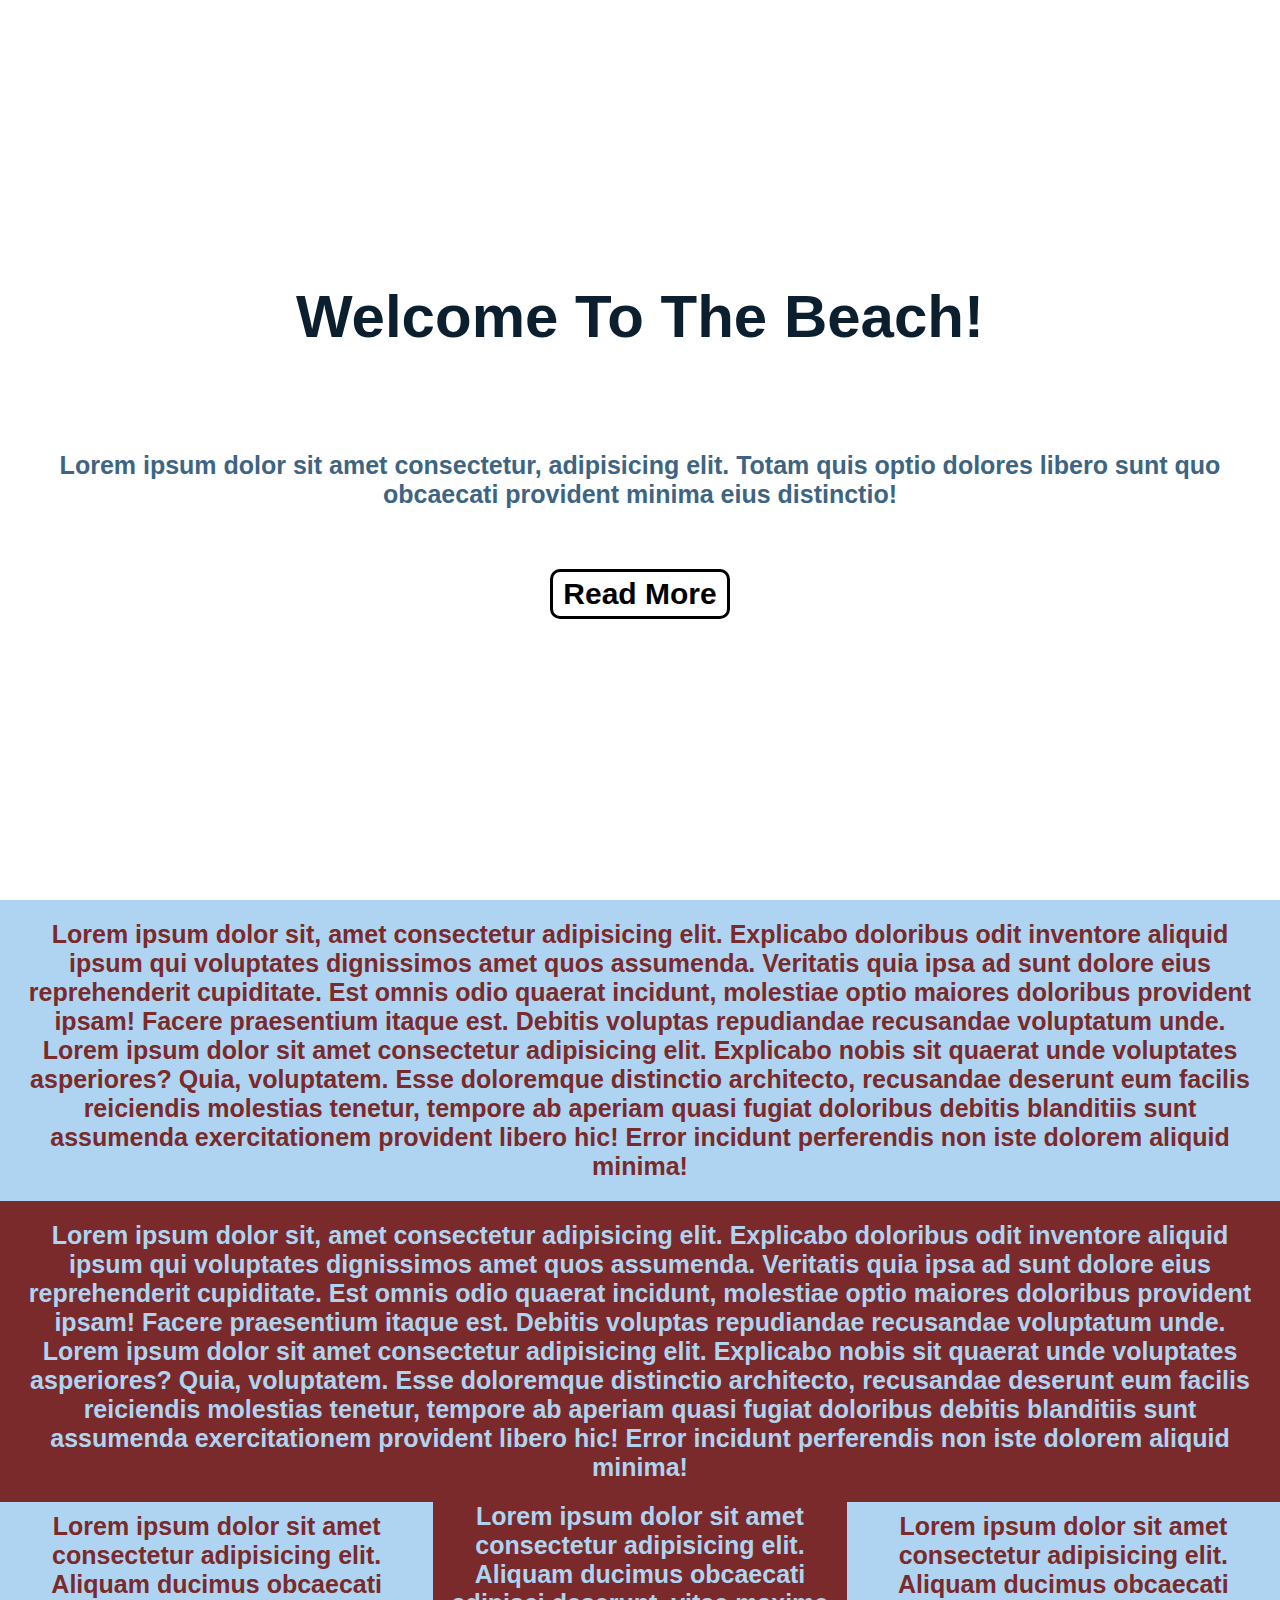
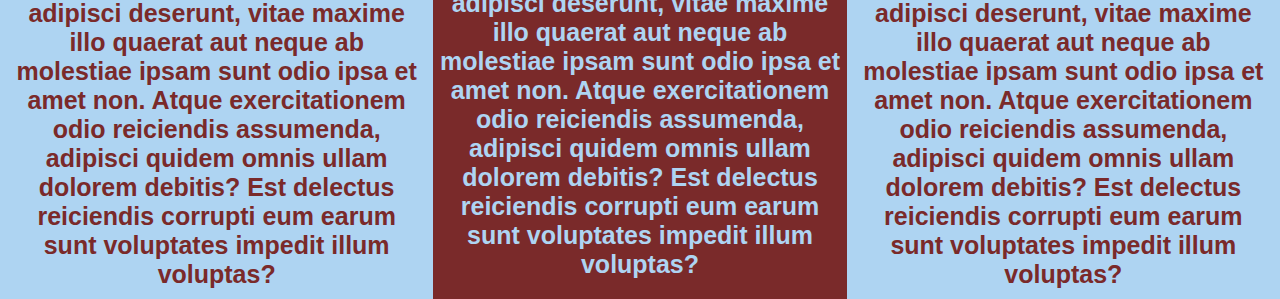
<file: index.html>
<!DOCTYPE html>
<html lang="en">

    <head>
        <meta charset="UTF-8">
        <meta http-equiv="X-UA-Compatible" content="IE=edge">
        <meta name="viewport" content="width=device-width, initial-scale=1.0">
        <link rel="stylesheet" href="style.css">
        <title>Beach</title>
    </head>

    <body>
        <header class="header">
            <h1>Welcome To The Beach!</h1>
            <p class="first">Lorem ipsum dolor sit amet consectetur, adipisicing elit. Totam quis optio dolores libero
                sunt quo
                obcaecati provident minima eius distinctio!</p>
            <button>Read More</button>
        </header>
        <section class="box1">
            <p> Lorem ipsum dolor sit, amet consectetur adipisicing elit. Explicabo doloribus odit inventore aliquid
                ipsum qui voluptates dignissimos amet quos assumenda. Veritatis quia ipsa ad sunt dolore eius
                reprehenderit
                cupiditate. Est omnis odio quaerat incidunt, molestiae optio maiores doloribus provident ipsam! Facere
                praesentium itaque est. Debitis voluptas repudiandae recusandae voluptatum unde. Lorem ipsum dolor sit
                amet
                consectetur adipisicing elit. Explicabo nobis sit quaerat unde voluptates asperiores? Quia, voluptatem.
                Esse
                doloremque distinctio architecto, recusandae deserunt eum facilis reiciendis molestias tenetur, tempore
                ab
                aperiam quasi fugiat doloribus debitis blanditiis sunt assumenda exercitationem provident libero hic!
                Error
                incidunt perferendis non iste dolorem aliquid minima!</p>
        </section>
        <section class="box2">
            <p>Lorem ipsum dolor sit, amet consectetur adipisicing elit. Explicabo doloribus odit inventore aliquid
                ipsum qui voluptates dignissimos amet quos assumenda. Veritatis quia ipsa ad sunt dolore eius
                reprehenderit
                cupiditate. Est omnis odio quaerat incidunt, molestiae optio maiores doloribus provident ipsam! Facere
                praesentium itaque est. Debitis voluptas repudiandae recusandae voluptatum unde. Lorem ipsum dolor sit
                amet
                consectetur adipisicing elit. Explicabo nobis sit quaerat unde voluptates asperiores? Quia, voluptatem.
                Esse
                doloremque distinctio architecto, recusandae deserunt eum facilis reiciendis molestias tenetur, tempore
                ab
                aperiam quasi fugiat doloribus debitis blanditiis sunt assumenda exercitationem provident libero hic!
                Error
                incidunt perferendis non iste dolorem aliquid minima!</p>
        </section>
        <section>
            <article class="a">
                <p> Lorem ipsum dolor sit amet consectetur adipisicing elit. Aliquam ducimus obcaecati adipisci
                    deserunt,
                    vitae maxime illo quaerat aut neque ab molestiae ipsam sunt odio ipsa et amet non. Atque
                    exercitationem odio
                    reiciendis assumenda, adipisci quidem omnis ullam dolorem debitis? Est delectus reiciendis corrupti
                    eum
                    earum sunt voluptates impedit illum voluptas?</p>
            </article>
            <article class="b">
                <p> Lorem ipsum dolor sit amet consectetur adipisicing elit. Aliquam ducimus obcaecati adipisci
                    deserunt,
                    vitae maxime illo quaerat aut neque ab molestiae ipsam sunt odio ipsa et amet non. Atque
                    exercitationem odio
                    reiciendis assumenda, adipisci quidem omnis ullam dolorem debitis? Est delectus reiciendis corrupti
                    eum
                    earum sunt voluptates impedit illum voluptas?</p>
            </article>
            <article class="c">
                <p> Lorem ipsum dolor sit amet consectetur adipisicing elit. Aliquam ducimus obcaecati adipisci
                    deserunt,
                    vitae maxime illo quaerat aut neque ab molestiae ipsam sunt odio ipsa et amet non. Atque
                    exercitationem odio
                    reiciendis assumenda, adipisci quidem omnis ullam dolorem debitis? Est delectus reiciendis corrupti
                    eum
                    earum sunt voluptates impedit illum voluptas? </p>
            </article>
        </section>
    </body>

</html>
</file>
<file: style.css>
* {
    padding: 0;
    margin: 0;
    box-sizing: border-box;
    font-family: Verdana, Geneva, Tahoma, sans-serif;
    font-size: 25px;
  }
  
  .header {
    position: relative;
    background-image: url(https://images.unsplash.com/photo-1473496169904-658ba7c44d8a?ixlib=rb-4.0.3&ixid=MnwxMjA3fDB8MHxwaG90by1wYWdlfHx8fGVufDB8fHx8&auto=format&fit=crop&w=3870&q=80>);
    height: 100vh;
    background-size: cover;
    background-position: center;
    display: flex;
    flex-direction: column;
    justify-content: center;
    align-items: center;
    padding: 0 20px;
  }
  
  .header h1 {
   font-weight: bold;
   text-align: center;
   font-size: 60px;
   color: rgb(12, 31, 46);
  }
  
  .header .first {
      margin-top: 100px;
      color: rgb(61, 101, 131);
      font-weight: bold;
      text-align: center;
     
  }
  
  .header button {
    margin-top: 60px;
    padding:5px 10px;
    font-size: 30px;
    border-radius: 10px;
    border: 3px solid;
    font-weight: bold;
    background-color: transparent;
    background-repeat: no-repeat;
  }
  
  button:hover {
    background-color: aqua;
    cursor: pointer;
  }
  
  .box1 {
    padding: 20px;
    text-align: center;
    background-color: rgb(174, 212, 242);
    font-weight: bold;
    color: rgb(122, 42, 42);
  }
  
  .box2 {
    padding: 20px;
    text-align: center;
    background-color: rgb(122, 42, 42);
    font-weight: bold;
    color: rgb(174, 212, 242);
  }
  
  section {
   
    display: flex;
  
  }
  
  section .a, section .c {
    padding: 10px;
    text-align: center;
    background-color: rgb(174, 212, 242);
    font-weight: bold;
    color: rgb(122, 42, 42);
  }
  
  section .b {
    padding: 10;
    text-align: center;
    background-color: rgb(122, 42, 42);
    font-weight: bold;
    color: rgb(174, 212, 242);
  }
</file>
